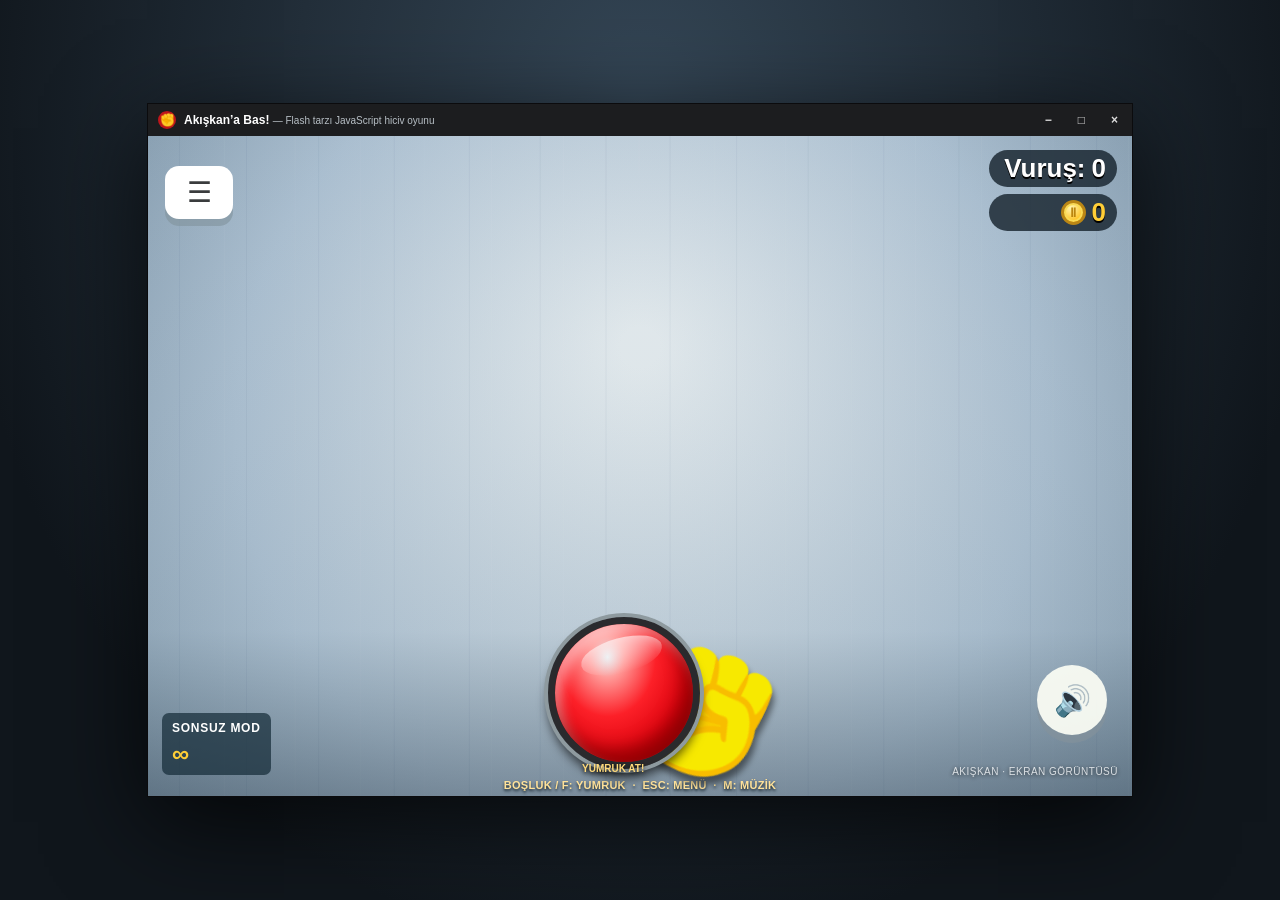
<file: Akiskana_Bas_FlashJS/index.html>
<!doctype html>
<html lang="tr">
<head>
<meta charset="utf-8"><meta name="viewport" content="width=device-width,initial-scale=1">
<meta name="theme-color" content="#111b24">
<title>Akışkan’a Bas! — Flash tarzı JS yumruk oyunu</title>
<link rel="stylesheet" href="style.css">
</head>
<body>
<div class="app-window" id="app">
  <div class="title-bar"><span class="title-icon">✊</span><span>Akışkan’a Bas! <small>— Flash tarzı JavaScript hiciv oyunu</small></span><div class="window-glyph" aria-hidden="true">− &nbsp; □ &nbsp; ×</div></div>
  <main class="game" id="game" aria-label="Akışkan’a Bas oyunu">
    <canvas id="scene" aria-hidden="true"></canvas>
    <button id="hit-area" aria-label="Yumruk atmak için hedefe tıkla" title="Hedefe tıkla"></button>
    <button class="menu-trigger" id="menu-trigger" aria-label="Menüyü aç" aria-expanded="false">☰</button>
    <div class="stats" aria-live="polite">
      <div class="stat"><span>Vuruş:</span> <strong id="hits">0</strong></div>
      <div class="stat coin-stat"><span class="coin-badge">Ⅱ</span><strong id="coins">0</strong></div>
      <div class="combo" id="combo" aria-live="off">SERI x1</div>
    </div>
    <div class="bottom-ui">
      <div class="time-block" id="time-block">SONSUZ MOD <span id="timer">∞</span></div>
      <div class="big-button-wrap"><div class="hand-decoration" aria-hidden="true">✊</div><button id="punch-button" class="punch-button" aria-label="Yumruk at"></button><span class="button-text">YUMRUK AT!</span></div>
      <button id="sound-button" class="sound-button" aria-label="Sesi kapat" title="Ses aç/kapat">🔊</button>
    </div>
    <p class="shortcut">BOŞLUK / F: YUMRUK &nbsp;·&nbsp; ESC: MENÜ &nbsp;·&nbsp; M: MÜZİK</p>
    <div class="shade" id="shade" hidden></div>
    <aside id="menu" class="menu" hidden aria-label="Oyun menüsü">
      <div class="menu-top"><h2>OYUN MENÜSÜ</h2><button id="close-menu" class="x" aria-label="Menüyü kapat">×</button></div>
      <p>Flash oyunlarının görünümü; Canvas üzerinden gerçek zamanlı JavaScript animasyonu.</p>
      <h3>OYUN MODU</h3><div class="choices" id="mode-choices"><button class="active" data-mode="0">Sonsuz</button><button data-mode="30">30 sn</button><button data-mode="60">60 sn</button></div>
      <h3>ANİMASYON</h3><div class="choices" id="effects-choices"><button class="active" data-motion="full">Tam</button><button data-motion="lite">Hafif</button></div>
      <h3>SES / MÜZİK</h3><div class="choices"><button id="menu-sound">Ses: Açık</button><button id="menu-music">Müzik: Kapalı</button></div>
      <h3>GÖRSEL</h3><label class="file-upload">Resim seç<input id="photo-file" type="file" accept="image/*"></label>
      <p class="source">Varsayılan görsel, sağladığınız ekran görüntüsünden hazırlanmıştır. İnternet gerekmez. Dilerseniz kendi görselinizi seçebilirsiniz.</p>
      <button class="wide primary" id="resume">OYUNA DÖN</button><button class="wide secondary" id="restart">YENİ OYUN</button>
      <p class="source">Her vuruş +10, beşli seride +50 bonus. Rekor tarayıcıda saklanır.</p>
    </aside>
    <div class="end-overlay" id="end-overlay" hidden><h2>SÜRE BİTTİ</h2><p id="end-result">0 VURUŞ</p><button id="play-again">TEKRAR OYNA</button></div>
    <div id="photo-status" class="photo-status">GÖRSEL YÜKLENİYOR...</div>
  </main>
</div>
<script src="game.js"></script>
</body>
</html>
</file>
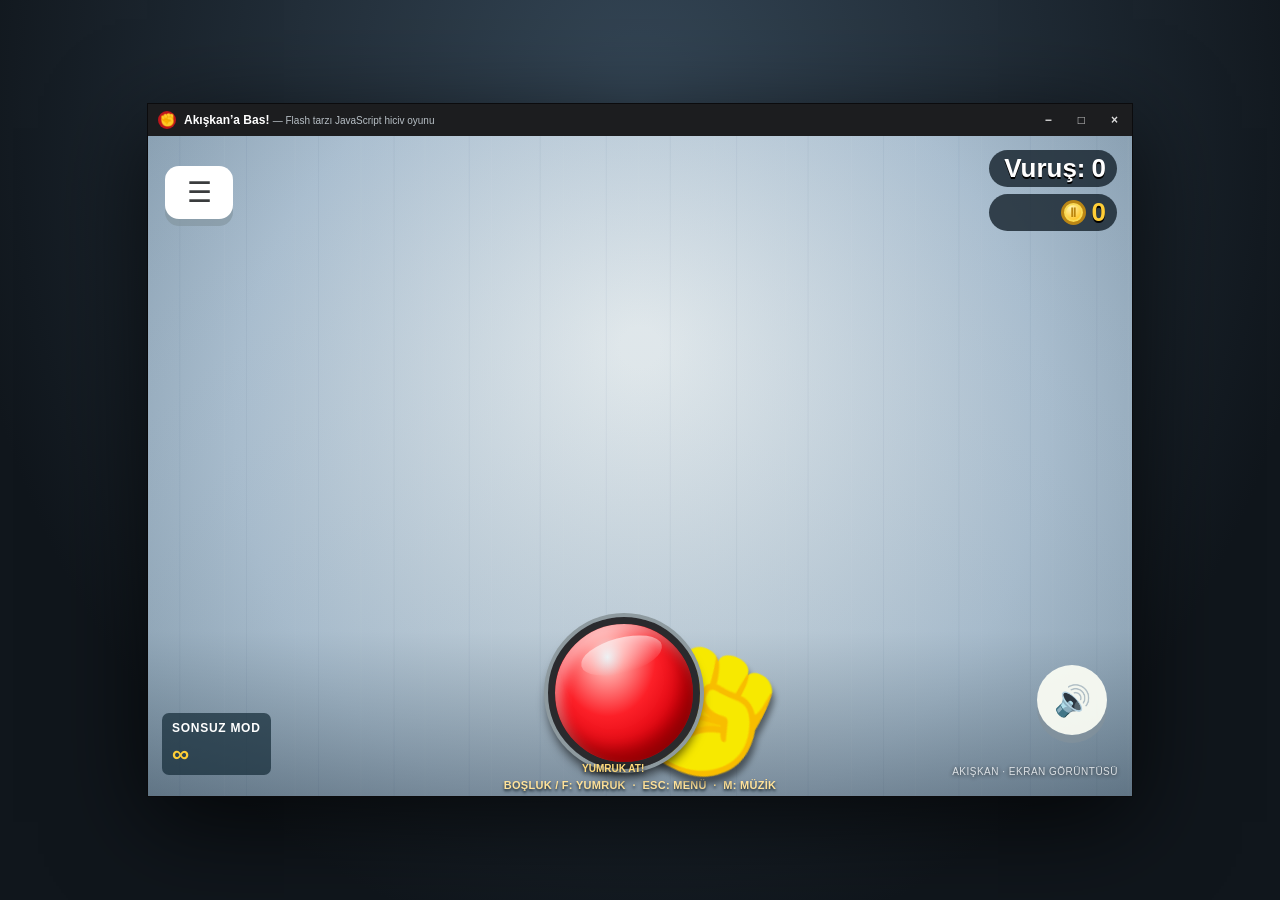
<file: Akiskana_Bas_FlashJS_Tek_Dosya.html>
<!doctype html>
<html lang="tr">
<head>
<meta charset="utf-8"><meta name="viewport" content="width=device-width,initial-scale=1">
<meta name="theme-color" content="#111b24">
<title>Akışkan’a Bas! — Flash tarzı JS yumruk oyunu</title>
<style>
:root{color-scheme:dark;--gold:#ffce37;--shadow:#0a1118; font-family:Arial,Helvetica,sans-serif}
*{box-sizing:border-box}html,body{margin:0;min-height:100%;background:#10161c;color:#fff}
body{display:flex;min-height:100vh;align-items:center;justify-content:center;padding:16px;background:radial-gradient(ellipse at 50% 12%,#344656,#10161c 76%)}
button{cursor:pointer;font:inherit}button:focus-visible,a:focus-visible,label:focus-within{outline:3px solid #ffe676;outline-offset:3px}
.app-window{width:min(986px,100%);overflow:hidden;border:1px solid #0b0b0d;box-shadow:0 25px 90px #000b;background:#080a0f}
.title-bar{height:32px;background:#1c1d1f;display:flex;align-items:center;gap:8px;padding:0 10px;font-size:12px;font-weight:700;user-select:none}.title-icon{display:grid;place-items:center;background:#bf161b;width:18px;height:18px;border-radius:50%;font-size:12px}.title-bar small{font-weight:400;color:#b7bfc5}.window-glyph{margin-left:auto;color:#ddd;letter-spacing:4px}
.game{height:min(660px,calc(100svh - 64px));min-height:430px;position:relative;overflow:hidden;background:#b6c6d1;isolation:isolate;touch-action:manipulation}
#scene{width:100%;height:100%;position:absolute;inset:0;display:block;z-index:0}
#hit-area{position:absolute;inset:0;z-index:1;cursor:crosshair;background:transparent;border:0;touch-action:manipulation}
.menu-trigger{position:absolute;z-index:8;top:30px;left:17px;width:68px;height:53px;background:#fff;border:0;border-radius:14px;color:#3a3c3d;font-size:28px;box-shadow:0 7px #81939d9c}.menu-trigger:active{transform:translateY(4px);box-shadow:0 3px #81939d9c}
.stats{position:absolute;z-index:6;right:15px;top:14px;display:flex;flex-direction:column;align-items:end;gap:7px;pointer-events:none}
.stat{min-width:128px;display:flex;align-items:center;justify-content:flex-end;gap:6px;border-radius:30px;background:#13202acb;padding:3px 11px 3px 13px;min-height:36px;font:900 26px Impact,'Arial Black',sans-serif;text-shadow:0 2px #000;white-space:nowrap}
.coin-badge{width:25px;height:25px;border:3px solid #ba8615;background:radial-gradient(circle at 35% 25%,#fff6b1,#ffbe16 78%);box-shadow:inset 0 0 0 2px #f9db56;display:grid;place-items:center;border-radius:50%;font:800 13px Arial;color:#bb850e;text-shadow:none}.coin-stat strong{color:var(--gold)}
.combo{font:900 18px Impact,'Arial Black',sans-serif;background:#131e26b0;border-radius:15px;padding:3px 11px;color:#f3e6aa;opacity:0;transform:scale(.85);transition:opacity .16s,transform .16s}.combo.visible{opacity:1;transform:scale(1)}
.bottom-ui{position:absolute;z-index:6;inset:auto 0 18px;min-height:156px;display:flex;align-items:flex-end;justify-content:space-between;pointer-events:none}
.time-block{margin:0 0 3px 14px;padding:7px 10px;border-radius:7px;background:#152b37b5;font:700 12px Arial;letter-spacing:.06em;max-width:160px;line-height:1.4}.time-block span{display:block;color:var(--gold);font:900 24px Impact,Arial;margin-top:3px}
.big-button-wrap{position:absolute;left:50%;bottom:6px;transform:translateX(-50%);width:240px;height:160px;pointer-events:none}
.hand-decoration{position:absolute;z-index:0;right:-18px;bottom:-9px;width:155px;height:140px;display:grid;place-items:center;font-size:116px;filter:sepia(1) saturate(6) hue-rotate(2deg) drop-shadow(5px 6px 3px #0007);transform:rotate(26deg)}
.punch-button{pointer-events:auto;position:absolute;z-index:2;left:28px;bottom:3px;width:152px;height:152px;border:7px solid #2a2a2d;border-radius:50%;box-shadow:0 0 0 4px #8e9a9f,0 9px 11px #000a,inset -10px -13px 16px #720000a0,inset 6px 8px 12px #fff7;background:radial-gradient(ellipse at 38% 24%,#ffffffab 0,#ff9997 14%,#fc2028 40%,#db000b 70%,#790006 100%);transition:transform .07s}
.punch-button:before{content:'';position:absolute;left:18%;top:10%;width:60%;height:25%;background:linear-gradient(#fff9,#fff0);border-radius:50%;transform:rotate(-15deg)}
.punch-button.pressed,.punch-button:active{transform:scale(.94) translateY(5px)}.button-text{position:absolute;z-index:3;left:62px;bottom:-2px;font-size:10px;font-weight:900;color:#ffda7b;text-shadow:0 2px 4px #000;white-space:nowrap}
.sound-button{pointer-events:auto;position:absolute;right:25px;bottom:43px;width:70px;height:70px;border:0;border-radius:50%;background:#fafcf4f0;box-shadow:0 8px 0 #85939ba6;font-size:30px}.shortcut{position:absolute;z-index:5;left:0;right:0;bottom:0;margin:0;text-align:center;padding:0 4px 5px;color:#ffe29a;font-size:11px;letter-spacing:.025em;font-weight:800;text-shadow:0 2px 3px #12202a;pointer-events:none}
.shade{position:absolute;inset:0;background:#0c16249a;z-index:10}.menu{position:absolute;left:17px;top:100px;max-height:calc(100% - 113px);overflow-y:auto;width:303px;max-width:calc(100vw - 34px);padding:20px;color:#1d2d36;background:#f5f9fbf7;box-shadow:0 12px 42px #000a;border-radius:16px;z-index:12}.menu-top{display:flex;justify-content:space-between;align-items:center}.menu h2{font-size:21px;margin:0 0 6px}.menu .x{font-size:28px;border:0;background:transparent;color:#1d303c}.menu p{font-size:12px;line-height:1.35;color:#4c5e67;margin:7px 0 10px}.menu h3{font-size:11px;letter-spacing:.06em;margin:15px 0 7px;padding-top:13px;border-top:1px solid #d6e0e6;color:#566772}
.choices{display:flex;gap:6px}.choices button{flex:1;font-size:12px;color:#273a44;font-weight:700;border:1px solid #bfcbd0;background:#e9f0f2;padding:10px 4px;border-radius:7px}.choices button.active{background:#ffcf52;border-color:#edbc37}
.file-upload{border:1px dashed #a5b7bf;background:#edf3f5;color:#253c4a;display:block;text-align:center;border-radius:7px;font-size:12px;font-weight:700;padding:11px;cursor:pointer}.file-upload input{display:none}.menu .source{font-size:10px;color:#71818b}.menu a{color:#176083}.wide{width:100%;padding:12px 8px;border-radius:8px;font-size:12px;font-weight:900;margin-top:7px}.wide.primary{background:#1e3544;color:white;border:0}.wide.secondary{background:#e5ebef;color:#2a4657;border:1px solid #cbd8dd}
.end-overlay{position:absolute;z-index:9;left:50%;top:50%;transform:translate(-50%,-50%);background:#14202ce8;box-shadow:0 15px 55px #0009;border:2px solid #fcce47;border-radius:22px;padding:24px 35px;text-align:center;white-space:nowrap}.end-overlay h2{margin:0;font-size:29px}.end-overlay p{color:#ffcd36;font:900 26px Impact,Arial}.end-overlay button{border:0;padding:13px 24px;border-radius:9px;background:#efbf2c;color:#1b2830;font-weight:900}.photo-status{position:absolute;bottom:19px;right:14px;z-index:3;color:white;text-shadow:0 1px 4px #111;font-size:10px;opacity:.75;pointer-events:none;letter-spacing:.05em}
[hidden]{display:none!important}
@media(max-width:600px){body{padding:0}.app-window{height:100dvh;border:0}.game{height:calc(100dvh - 32px);min-height:350px}.title-bar small{display:none}.menu-trigger{top:16px;left:12px;width:56px;height:48px}.stats{top:11px;right:10px}.stat{min-height:31px;font-size:21px;min-width:109px}.bottom-ui{bottom:19px}.big-button-wrap{transform:translateX(-50%) scale(.77);transform-origin:50% 100%}.sound-button{width:56px;height:56px;right:13px;bottom:45px;font-size:25px}.time-block{margin-left:6px;font-size:10px;max-width:108px}.time-block span{font-size:19px}.menu{top:75px;max-height:calc(100% - 83px)}.photo-status{font-size:8px;bottom:5px}.shortcut{font-size:9px}}
@media(prefers-reduced-motion:reduce){.punch-button,.combo{transition:none}}

</style>
</head>
<body>
<div class="app-window" id="app">
  <div class="title-bar"><span class="title-icon">✊</span><span>Akışkan’a Bas! <small>— Flash tarzı JavaScript hiciv oyunu</small></span><div class="window-glyph" aria-hidden="true">− &nbsp; □ &nbsp; ×</div></div>
  <main class="game" id="game" aria-label="Akışkan’a Bas oyunu">
    <canvas id="scene" aria-hidden="true"></canvas>
    <button id="hit-area" aria-label="Yumruk atmak için hedefe tıkla" title="Hedefe tıkla"></button>
    <button class="menu-trigger" id="menu-trigger" aria-label="Menüyü aç" aria-expanded="false">☰</button>
    <div class="stats" aria-live="polite">
      <div class="stat"><span>Vuruş:</span> <strong id="hits">0</strong></div>
      <div class="stat coin-stat"><span class="coin-badge">Ⅱ</span><strong id="coins">0</strong></div>
      <div class="combo" id="combo" aria-live="off">SERI x1</div>
    </div>
    <div class="bottom-ui">
      <div class="time-block" id="time-block">SONSUZ MOD <span id="timer">∞</span></div>
      <div class="big-button-wrap"><div class="hand-decoration" aria-hidden="true">✊</div><button id="punch-button" class="punch-button" aria-label="Yumruk at"></button><span class="button-text">YUMRUK AT!</span></div>
      <button id="sound-button" class="sound-button" aria-label="Sesi kapat" title="Ses aç/kapat">🔊</button>
    </div>
    <p class="shortcut">BOŞLUK / F: YUMRUK &nbsp;·&nbsp; ESC: MENÜ &nbsp;·&nbsp; M: MÜZİK</p>
    <div class="shade" id="shade" hidden></div>
    <aside id="menu" class="menu" hidden aria-label="Oyun menüsü">
      <div class="menu-top"><h2>OYUN MENÜSÜ</h2><button id="close-menu" class="x" aria-label="Menüyü kapat">×</button></div>
      <p>Flash oyunlarının görünümü; Canvas üzerinden gerçek zamanlı JavaScript animasyonu.</p>
      <h3>OYUN MODU</h3><div class="choices" id="mode-choices"><button class="active" data-mode="0">Sonsuz</button><button data-mode="30">30 sn</button><button data-mode="60">60 sn</button></div>
      <h3>ANİMASYON</h3><div class="choices" id="effects-choices"><button class="active" data-motion="full">Tam</button><button data-motion="lite">Hafif</button></div>
      <h3>SES / MÜZİK</h3><div class="choices"><button id="menu-sound">Ses: Açık</button><button id="menu-music">Müzik: Kapalı</button></div>
      <h3>GÖRSEL</h3><label class="file-upload">Resim seç<input id="photo-file" type="file" accept="image/*"></label>
      <p class="source">Varsayılan görsel, sağladığınız ekran görüntüsünden hazırlanmıştır. İnternet gerekmez. Dilerseniz kendi görselinizi seçebilirsiniz.</p>
      <button class="wide primary" id="resume">OYUNA DÖN</button><button class="wide secondary" id="restart">YENİ OYUN</button>
      <p class="source">Her vuruş +10, beşli seride +50 bonus. Rekor tarayıcıda saklanır.</p>
    </aside>
    <div class="end-overlay" id="end-overlay" hidden><h2>SÜRE BİTTİ</h2><p id="end-result">0 VURUŞ</p><button id="play-again">TEKRAR OYNA</button></div>
    <div id="photo-status" class="photo-status">GÖRSEL YÜKLENİYOR...</div>
  </main>
</div>
<script>
/* Akışkan’a Bas — HTML5 Canvas, Web Audio ve JavaScript. Flash tarzı hiciv oyunu. */
(() => {
  'use strict';
  const el = id => document.getElementById(id);
  const game = el('game');
  const canvas = el('scene');
  const ctx = canvas.getContext('2d', {alpha: false});
  const photoStatus = el('photo-status');
  const hitButton = el('punch-button');
  const statHits = el('hits');
  const statCoins = el('coins');
  const statCombo = el('combo');
  const menu = el('menu');
  const shade = el('shade');
  let W = 986, H = 660, pxRatio = 1;
  let hits = 0, coins = 0, best = 0, streak = 0, lastStrike = -Infinity;
  let duration = 0, remaining = 0, running = true, paused = false, showMenu = false, fullMotion = true;
  let soundOn = true, musicOn = false, audio = null, musicHandle = null, step = 0;
  let impactAt = -Infinity, impactSign = 1;
  let activePunches = [], bursts = [], floats = [], lastTick = 0;
  let art = null, photoKind = 'fallback', customObjectUrl = null;
  const storeKey = 'akiskana-bas-js-v1';
  try { const s = JSON.parse(localStorage.getItem(storeKey) || '{}'); hits = Math.max(0, +s.hits || 0); coins = Math.max(0, +s.coins || 0); best = Math.max(0, +s.best || 0); }
  catch (_) { /* localStorage devre dışıysa oyunu yine aç */ }
  function save() { try { localStorage.setItem(storeKey, JSON.stringify({hits, coins, best})); } catch (_) {} }
  function loadImage(url, kind) {
    const img = new Image();
    img.decoding = 'async';
    img.onload = () => {
      art = img; photoKind = kind;
      photoStatus.textContent = kind === 'custom' ? 'SEÇİLEN GÖRSEL' : 'AKIŞKAN · EKRAN GÖRÜNTÜSÜ';
    };
    img.onerror = () => { photoStatus.textContent = 'GÖRSEL YÜKLENEMEDİ'; };
    img.src = url;
  }
  loadImage('[data-uri]', 'fallback');
  function resize() {
    const r = game.getBoundingClientRect();
    W = Math.max(200, r.width); H = Math.max(300, r.height);
    pxRatio = Math.min(window.devicePixelRatio || 1, 2);
    canvas.width = Math.round(W * pxRatio);
    canvas.height = Math.round(H * pxRatio);
    ctx.setTransform(pxRatio, 0, 0, pxRatio, 0, 0);
  }
  window.addEventListener('resize', resize, {passive: true});
  resize();
  function hud() {
    statHits.textContent = hits.toLocaleString('tr-TR');
    statCoins.textContent = coins.toLocaleString('tr-TR');
    statCombo.textContent = `SERİ x${streak}`;
    statCombo.classList.toggle('visible', streak > 1 && performance.now() - lastStrike < 1500);
    el('timer').textContent = duration ? String(Math.ceil(remaining)) + ' sn' : '∞';
    el('time-block').firstChild.textContent = duration ? duration + ' SANİYE MODU ' : 'SONSUZ MOD ';
    el('sound-button').textContent = soundOn ? '🔊' : '🔇';
    el('sound-button').setAttribute('aria-label', soundOn ? 'Sesi kapat' : 'Sesi aç');
    el('menu-sound').textContent = soundOn ? 'Ses: Açık' : 'Ses: Kapalı';
    el('menu-music').textContent = musicOn ? 'Müzik: Açık' : 'Müzik: Kapalı';
  }
  function audioContext() {
    try {
      const AudioContextClass = window.AudioContext || window.webkitAudioContext;
      if (!AudioContextClass) return null;
      if (!audio) audio = new AudioContextClass();
      if (audio.state === 'suspended') audio.resume();
      return audio;
    } catch (_) { return null; }
  }
  function osc(freq, seconds = .10, volume = .09) {
    const a = audioContext(); if (!a) return;
    const o = a.createOscillator(), gain = a.createGain(), t = a.currentTime;
    o.type = 'triangle'; o.frequency.setValueAtTime(freq, t); o.frequency.exponentialRampToValueAtTime(Math.max(35, freq * .28), t + seconds);
    gain.gain.setValueAtTime(volume, t); gain.gain.exponentialRampToValueAtTime(.0001, t + seconds);
    o.connect(gain).connect(a.destination); o.start(t); o.stop(t + seconds + .01);
  }
  function smack() {
    if (!soundOn) return;
    const a = audioContext(); if (!a) return;
    const n = Math.round(a.sampleRate * .10), buffer = a.createBuffer(1, n, a.sampleRate), data = buffer.getChannelData(0);
    for (let i = 0; i < n; i++) data[i] = (Math.random() * 2 - 1) * Math.pow(1 - i / n, 3);
    const noise = a.createBufferSource(), low = a.createBiquadFilter(), g = a.createGain();
    noise.buffer = buffer; low.type = 'lowpass'; low.frequency.value = 750; g.gain.value = .21;
    noise.connect(low).connect(g).connect(a.destination); noise.start();
    osc(110, .13, .15);
  }
  function stopMusic() { if (musicHandle) clearInterval(musicHandle); musicHandle = null; }
  function music() {
    stopMusic(); if (!musicOn || paused || showMenu || !running) return;
    const melody = [164.81, 196, 220, 246.94, 220, 196, 146.83, 164.81];
    musicHandle = setInterval(() => { if (soundOn && musicOn && !paused && running && !showMenu) osc(melody[step++ % melody.length], .20, .017); }, 320);
  }
  function setMenu(open) {
    showMenu = !!open; menu.hidden = !open; shade.hidden = !open; el('menu-trigger').setAttribute('aria-expanded', String(open));
    if (open) { paused = true; stopMusic(); }
    else { paused = false; lastTick = performance.now(); music(); }
  }
  function changeMode(seconds) {
    duration = seconds; remaining = seconds; running = true; hits = 0; coins = 0; streak = 0;
    activePunches = []; bursts = []; floats = [];
    el('end-overlay').hidden = true;
    document.querySelectorAll('[data-mode]').forEach(b => b.classList.toggle('active', +b.dataset.mode === seconds));
    save(); hud(); setMenu(false);
  }
  const clamp = (v, low = 0, high = 1) => Math.max(low, Math.min(high, v));
  const easeOut = t => 1 - Math.pow(1 - t, 3);
  const easeIn = t => t * t * t;
  function hit() {
    if (!running || paused || showMenu) return;
    const now = performance.now();
    streak = now - lastStrike <= 1300 ? streak + 1 : 1;
    lastStrike = now; hits++; coins += 10 + (streak % 5 === 0 ? 50 : 0); best = Math.max(best, hits);
    activePunches.push({start: now, side: hits % 2 ? 1 : -1, affected: false, points: 10 + (streak % 5 === 0 ? 50 : 0)});
    hitButton.classList.add('pressed'); window.setTimeout(() => hitButton.classList.remove('pressed'), 80);
    save(); hud();
  }
  function spawnImpact(p, time) {
    p.affected = true;
    impactAt = time; impactSign = p.side;
    smack();
    for (let i = 0; i < 15; i++) {
      const ang = i / 15 * Math.PI * 2 + Math.random() * .4;
      const vel = (110 + Math.random() * 260) * (fullMotion ? 1 : .45);
      bursts.push({x: W*.51, y: H*.43, vx: Math.cos(ang)*vel, vy: Math.sin(ang)*vel, life: .48 + Math.random()*.18, max: .60, radius: 2 + Math.random()*5, color: i%4?'#ffd63e':'#ffffff'});
    }
    floats.push({text:'+' + p.points, x:W*.54 + p.side*18, y:H*.37, born:time});
    floats.push({text: streak%5===0?'SÜPER!':'PAT!', x:W*.46, y:H*.32, born:time, big:true});
  }
  function roundRect(x,y,w,h,r) {ctx.beginPath();ctx.roundRect(x,y,w,h,r);}
  function drawBackground(t) {
    const gradient = ctx.createRadialGradient(W*.50, H*.32, 20, W*.50, H*.55, Math.max(W,H)*.80);
    gradient.addColorStop(0, '#e9f0f3'); gradient.addColorStop(.5, '#b0c4d5'); gradient.addColorStop(1, '#6b8497');
    ctx.fillStyle = gradient; ctx.fillRect(0,0,W,H);
    ctx.save();ctx.globalAlpha = .045;
    for (let x = 0; x < W; x+= 35) {ctx.fillStyle = x%70===0 ? '#fff' : '#163e58';ctx.fillRect(x + Math.sin(t*.0001+x)*7,0,1,H)}
    ctx.restore();
  }
  function drawPortrait(t) {
    if (!art) return;
    const i = art;
    const timeSince = Math.max(0, t - impactAt);
    let recoil = t >= impactAt ? Math.exp(-timeSince/220) * Math.sin(timeSince/70 * Math.PI) : 0;
    if (!fullMotion) recoil *= .35;
    const breath = Math.sin(t/800) * 1.2;
    const direction = impactSign || 1;
    ctx.save();
    ctx.translate(W*.5 + recoil * direction * 28, H*.56 + recoil * 13 + breath);
    ctx.rotate(recoil*direction*.065);
    ctx.scale(1+Math.abs(recoil)*.018,1-Math.abs(recoil)*.009);
    ctx.translate(-W*.5, -H*.56);
    let dw, dh, dx, dy;
    dw = Math.min(W*.95, H*1.36); dh = dw * i.naturalHeight/i.naturalWidth;
    dx = (W-dw)/2; dy = H*.015;
    // Çok küçük gecikmeli yatay görüntü bantları: vuruş anında başın esnemesi.
    const n = 44; const sy = i.naturalHeight/n; const stripH = dh/n;
    for (let k=0; k<n; k++) {
      const normalized = (k+.5)/n;
      const headFactor = Math.sin(Math.PI * clamp((normalized-.02)/.70));
      const warp = fullMotion ? recoil*direction*20*headFactor*Math.sin(normalized*14) : 0;
      ctx.drawImage(i, 0, k*sy, i.naturalWidth, sy+1, dx + warp, dy + k*stripH, dw, stripH+1);
    }
    ctx.restore();
    const fade = ctx.createLinearGradient(0,0,0,H);
    fade.addColorStop(0,'#152c4409');fade.addColorStop(.75,'#152b3510');fade.addColorStop(1,'#05152355');
    ctx.fillStyle=fade; ctx.fillRect(0,0,W,H);
    // Ani ışık parlaması, yumruğun çarptığı tek kare civarı.
    const fadeFlash = t >= impactAt ? Math.max(0, 1 - (t-impactAt)/110) : 0;
    if (fadeFlash && fullMotion) { ctx.globalAlpha = fadeFlash*.16;ctx.fillStyle='#fff9b5';ctx.fillRect(0,0,W,H);ctx.globalAlpha=1; }
  }
  function drawKnockbackLines(t) {
    const delta=t-impactAt;if(!fullMotion||delta<0||delta>220)return;
    const progress=delta/220;ctx.save();ctx.globalAlpha=(1-progress)*.60;ctx.strokeStyle='#fff7ba';ctx.lineWidth=5;
    for(let i=0;i<9;i++){const a = (i/9)*Math.PI*2;const cx=W*.50+Math.cos(a)*50,cy=H*.43+Math.sin(a)*55;
      ctx.beginPath();ctx.moveTo(cx+Math.cos(a)*30*progress,cy+Math.sin(a)*30*progress);
      ctx.lineTo(cx+Math.cos(a)*(80+50*progress),cy+Math.sin(a)*(80+50*progress));ctx.stroke();}
    ctx.restore();
  }
  function drawGlove(cx,cy,scale,side) {
    ctx.save();ctx.translate(cx,cy);ctx.rotate(side*.16);ctx.scale(scale,scale);
    // Kol, elin aşağısından uzanır.
    const arm = ctx.createLinearGradient(-35,55,50,210);
    arm.addColorStop(0,'#f3bd31');arm.addColorStop(1,'#a96d15');
    ctx.fillStyle=arm;ctx.strokeStyle='#66370e';ctx.lineWidth=5;
    roundRect(-32,26,64,160,16);ctx.fill();ctx.stroke();
    ctx.fillStyle='#222f3b';roundRect(-40,102,80,120,11);ctx.fill();
    // Dört ayrı boğumlu ve yüksek ışıklı yumruk.
    const fist = ctx.createRadialGradient(-28,-31,10,0,18,95);
    fist.addColorStop(0,'#ffe88c');fist.addColorStop(.34,'#ffcf42');fist.addColorStop(.78,'#de8d18');fist.addColorStop(1,'#9d5e0d');
    ctx.fillStyle=fist;ctx.strokeStyle='#8e5d19';ctx.lineWidth=4;
    roundRect(-63,-71,126,120,38);ctx.fill();ctx.stroke();
    for(let j=0;j<4;j++){
      ctx.fillStyle=j===0?'#ffdc59':'#ffd04a';roundRect(-56+j*29,-73,34,55,14);ctx.fill();ctx.stroke();
    }
    ctx.fillStyle='#f4b132';roundRect(-67,-3,49,58,20);ctx.fill();ctx.stroke();
    ctx.strokeStyle='#b57415';ctx.lineWidth=3;
    for(let j=0;j<3;j++){ctx.beginPath();ctx.moveTo(-27+j*29,-20);ctx.lineTo(-24+j*29,0);ctx.stroke();}
    ctx.restore();
  }
  function drawPunches(t) {
    activePunches = activePunches.filter(p => t-p.start<680);
    for (const p of activePunches) {
      const age = t-p.start, progress=clamp(age/600);
      if (age>=175 && !p.affected) spawnImpact(p,t);
      let travel;
      if(progress<.31)travel=easeOut(progress/.31);
      else if(progress<.38)travel=1;
      else travel=1-easeIn((progress-.38)/.62);
      const startX=W*(p.side>0?.70:.30),startY=H+155;
      const goalX=W*(.5+p.side*.045),goalY=H*.44;
      const x=startX+(goalX-startX)*travel, y=startY+(goalY-startY)*travel;
      const zoom=(.55 + travel*1.0) * (Math.min(W/986,H/660)*.30 + .70);
      if (progress<.34) {
        ctx.save();ctx.strokeStyle='#fff8ac';ctx.globalAlpha=.26*travel;ctx.lineWidth=5*zoom;
        for(let s=0;s<4;s++){ctx.beginPath();ctx.moveTo(x+p.side*(30+s*22),y+90+s*18);ctx.lineTo(x+p.side*(85+s*24),y+150+s*20);ctx.stroke()};ctx.restore();
      }
      drawGlove(x,y,zoom,p.side);
    }
  }
  function drawParticles(t,dt) {
    ctx.save();
    bursts=bursts.filter(p=>p.life>0);
    for(const p of bursts){p.life-=dt;p.x+=p.vx*dt;p.y+=p.vy*dt;p.vy+=180*dt;
      ctx.globalAlpha=clamp(p.life/p.max);ctx.fillStyle=p.color;ctx.beginPath();ctx.arc(p.x,p.y,p.radius,0,Math.PI*2);ctx.fill();}
    ctx.restore();
    floats=floats.filter(p=>t-p.born<800);
    for(const p of floats){const age=(t-p.born)/800;
      ctx.save();ctx.globalAlpha=(1-age)*clamp(age*8);ctx.translate(p.x,p.y-age*86);
      const scale=(p.big?1.5:1.0)*(1+Math.sin(Math.PI*age)*.25);
      ctx.scale(scale,scale);ctx.rotate(Math.sin(age*8)*.035);
      ctx.textAlign='center';ctx.textBaseline='middle';ctx.lineJoin='round';ctx.font='900 43px Impact, Arial Black, sans-serif';
      ctx.strokeStyle='#613b0c';ctx.lineWidth=6;ctx.strokeText(p.text,0,0);
      ctx.fillStyle='#ffd735';ctx.fillText(p.text,0,0);ctx.restore();}
  }
  function frame(t) {
    const dt = lastTick ? clamp((t-lastTick)/1000,0,.055) : 0;
    lastTick=t;
    if (duration && running && !paused && !showMenu) {
      remaining=Math.max(0,remaining-dt);
      if (remaining===0) {
        running=false; stopMusic();el('end-result').textContent=hits.toLocaleString('tr-TR')+' VURUŞ · '+coins.toLocaleString('tr-TR')+' PARA';el('end-overlay').hidden=false;
      }
    }
    if (streak>1 && t-lastStrike>1500){streak=0;statCombo.classList.remove('visible');}
    ctx.setTransform(pxRatio,0,0,pxRatio,0,0);
    drawBackground(t); drawPortrait(t);drawKnockbackLines(t);drawPunches(t);drawParticles(t,dt);hud();
    requestAnimationFrame(frame);
  }
  el('hit-area').addEventListener('pointerdown', ev => {if (ev.isPrimary) hit();});
  hitButton.addEventListener('pointerdown', ev => { ev.preventDefault(); hit(); });
  // Eski tarayıcılarda pointer olayı yoksa click yedeği.
  if (!('PointerEvent' in window)) {
    el('hit-area').addEventListener('click',hit);
    hitButton.addEventListener('click',hit);
  }
  el('menu-trigger').addEventListener('click',()=>setMenu(!showMenu));
  el('close-menu').addEventListener('click',()=>setMenu(false));
  el('resume').addEventListener('click',()=>setMenu(false));
  shade.addEventListener('click',()=>setMenu(false));
  el('restart').addEventListener('click',()=>changeMode(duration));
  el('play-again').addEventListener('click',()=>changeMode(duration));
  document.querySelectorAll('[data-mode]').forEach(b=>b.addEventListener('click',()=>changeMode(Number(b.dataset.mode))));
  document.querySelectorAll('[data-motion]').forEach(b=>b.addEventListener('click',()=>{fullMotion=b.dataset.motion==='full'; document.querySelectorAll('[data-motion]').forEach(n=>n.classList.toggle('active',n===b));}));
  const changeSound=()=>{soundOn=!soundOn;hud();if (soundOn)osc(220,.1,.06);};
  el('sound-button').addEventListener('click',changeSound);
  el('menu-sound').addEventListener('click',changeSound);
  const changeMusic=()=>{musicOn=!musicOn;music();hud();};
  el('menu-music').addEventListener('click',changeMusic);
  el('photo-file').addEventListener('change',ev=>{const file=ev.target.files?.[0];if(!file||!file.type.startsWith('image/'))return;
    if(customObjectUrl)URL.revokeObjectURL(customObjectUrl);customObjectUrl=URL.createObjectURL(file);
    loadImage(customObjectUrl,'custom');setMenu(false);
  });
  document.addEventListener('keydown',ev=>{
    if (ev.code==='Escape'){ ev.preventDefault();setMenu(!showMenu);return;}
    if (ev.code==='KeyM' && !ev.repeat){changeMusic();return;}
    if ((ev.code==='Space'||ev.code==='KeyF') && !ev.repeat && !showMenu && !['INPUT','TEXTAREA'].includes(document.activeElement?.tagName)) {
      if(ev.code==='Space' && document.activeElement?.tagName==='BUTTON' && document.activeElement!==hitButton){return;}
      ev.preventDefault();hit();
    }
  });
  document.addEventListener('visibilitychange',()=>{if(document.hidden){paused=true;stopMusic();}else if(!showMenu){paused=false;lastTick=performance.now();music();}});
  hud(); requestAnimationFrame(frame);
})();

</script>
</body>
</html>
</file>
<file: Akiskana_Bas_FlashJS/style.css>
:root{color-scheme:dark;--gold:#ffce37;--shadow:#0a1118; font-family:Arial,Helvetica,sans-serif}
*{box-sizing:border-box}html,body{margin:0;min-height:100%;background:#10161c;color:#fff}
body{display:flex;min-height:100vh;align-items:center;justify-content:center;padding:16px;background:radial-gradient(ellipse at 50% 12%,#344656,#10161c 76%)}
button{cursor:pointer;font:inherit}button:focus-visible,a:focus-visible,label:focus-within{outline:3px solid #ffe676;outline-offset:3px}
.app-window{width:min(986px,100%);overflow:hidden;border:1px solid #0b0b0d;box-shadow:0 25px 90px #000b;background:#080a0f}
.title-bar{height:32px;background:#1c1d1f;display:flex;align-items:center;gap:8px;padding:0 10px;font-size:12px;font-weight:700;user-select:none}.title-icon{display:grid;place-items:center;background:#bf161b;width:18px;height:18px;border-radius:50%;font-size:12px}.title-bar small{font-weight:400;color:#b7bfc5}.window-glyph{margin-left:auto;color:#ddd;letter-spacing:4px}
.game{height:min(660px,calc(100svh - 64px));min-height:430px;position:relative;overflow:hidden;background:#b6c6d1;isolation:isolate;touch-action:manipulation}
#scene{width:100%;height:100%;position:absolute;inset:0;display:block;z-index:0}
#hit-area{position:absolute;inset:0;z-index:1;cursor:crosshair;background:transparent;border:0;touch-action:manipulation}
.menu-trigger{position:absolute;z-index:8;top:30px;left:17px;width:68px;height:53px;background:#fff;border:0;border-radius:14px;color:#3a3c3d;font-size:28px;box-shadow:0 7px #81939d9c}.menu-trigger:active{transform:translateY(4px);box-shadow:0 3px #81939d9c}
.stats{position:absolute;z-index:6;right:15px;top:14px;display:flex;flex-direction:column;align-items:end;gap:7px;pointer-events:none}
.stat{min-width:128px;display:flex;align-items:center;justify-content:flex-end;gap:6px;border-radius:30px;background:#13202acb;padding:3px 11px 3px 13px;min-height:36px;font:900 26px Impact,'Arial Black',sans-serif;text-shadow:0 2px #000;white-space:nowrap}
.coin-badge{width:25px;height:25px;border:3px solid #ba8615;background:radial-gradient(circle at 35% 25%,#fff6b1,#ffbe16 78%);box-shadow:inset 0 0 0 2px #f9db56;display:grid;place-items:center;border-radius:50%;font:800 13px Arial;color:#bb850e;text-shadow:none}.coin-stat strong{color:var(--gold)}
.combo{font:900 18px Impact,'Arial Black',sans-serif;background:#131e26b0;border-radius:15px;padding:3px 11px;color:#f3e6aa;opacity:0;transform:scale(.85);transition:opacity .16s,transform .16s}.combo.visible{opacity:1;transform:scale(1)}
.bottom-ui{position:absolute;z-index:6;inset:auto 0 18px;min-height:156px;display:flex;align-items:flex-end;justify-content:space-between;pointer-events:none}
.time-block{margin:0 0 3px 14px;padding:7px 10px;border-radius:7px;background:#152b37b5;font:700 12px Arial;letter-spacing:.06em;max-width:160px;line-height:1.4}.time-block span{display:block;color:var(--gold);font:900 24px Impact,Arial;margin-top:3px}
.big-button-wrap{position:absolute;left:50%;bottom:6px;transform:translateX(-50%);width:240px;height:160px;pointer-events:none}
.hand-decoration{position:absolute;z-index:0;right:-18px;bottom:-9px;width:155px;height:140px;display:grid;place-items:center;font-size:116px;filter:sepia(1) saturate(6) hue-rotate(2deg) drop-shadow(5px 6px 3px #0007);transform:rotate(26deg)}
.punch-button{pointer-events:auto;position:absolute;z-index:2;left:28px;bottom:3px;width:152px;height:152px;border:7px solid #2a2a2d;border-radius:50%;box-shadow:0 0 0 4px #8e9a9f,0 9px 11px #000a,inset -10px -13px 16px #720000a0,inset 6px 8px 12px #fff7;background:radial-gradient(ellipse at 38% 24%,#ffffffab 0,#ff9997 14%,#fc2028 40%,#db000b 70%,#790006 100%);transition:transform .07s}
.punch-button:before{content:'';position:absolute;left:18%;top:10%;width:60%;height:25%;background:linear-gradient(#fff9,#fff0);border-radius:50%;transform:rotate(-15deg)}
.punch-button.pressed,.punch-button:active{transform:scale(.94) translateY(5px)}.button-text{position:absolute;z-index:3;left:62px;bottom:-2px;font-size:10px;font-weight:900;color:#ffda7b;text-shadow:0 2px 4px #000;white-space:nowrap}
.sound-button{pointer-events:auto;position:absolute;right:25px;bottom:43px;width:70px;height:70px;border:0;border-radius:50%;background:#fafcf4f0;box-shadow:0 8px 0 #85939ba6;font-size:30px}.shortcut{position:absolute;z-index:5;left:0;right:0;bottom:0;margin:0;text-align:center;padding:0 4px 5px;color:#ffe29a;font-size:11px;letter-spacing:.025em;font-weight:800;text-shadow:0 2px 3px #12202a;pointer-events:none}
.shade{position:absolute;inset:0;background:#0c16249a;z-index:10}.menu{position:absolute;left:17px;top:100px;max-height:calc(100% - 113px);overflow-y:auto;width:303px;max-width:calc(100vw - 34px);padding:20px;color:#1d2d36;background:#f5f9fbf7;box-shadow:0 12px 42px #000a;border-radius:16px;z-index:12}.menu-top{display:flex;justify-content:space-between;align-items:center}.menu h2{font-size:21px;margin:0 0 6px}.menu .x{font-size:28px;border:0;background:transparent;color:#1d303c}.menu p{font-size:12px;line-height:1.35;color:#4c5e67;margin:7px 0 10px}.menu h3{font-size:11px;letter-spacing:.06em;margin:15px 0 7px;padding-top:13px;border-top:1px solid #d6e0e6;color:#566772}
.choices{display:flex;gap:6px}.choices button{flex:1;font-size:12px;color:#273a44;font-weight:700;border:1px solid #bfcbd0;background:#e9f0f2;padding:10px 4px;border-radius:7px}.choices button.active{background:#ffcf52;border-color:#edbc37}
.file-upload{border:1px dashed #a5b7bf;background:#edf3f5;color:#253c4a;display:block;text-align:center;border-radius:7px;font-size:12px;font-weight:700;padding:11px;cursor:pointer}.file-upload input{display:none}.menu .source{font-size:10px;color:#71818b}.menu a{color:#176083}.wide{width:100%;padding:12px 8px;border-radius:8px;font-size:12px;font-weight:900;margin-top:7px}.wide.primary{background:#1e3544;color:white;border:0}.wide.secondary{background:#e5ebef;color:#2a4657;border:1px solid #cbd8dd}
.end-overlay{position:absolute;z-index:9;left:50%;top:50%;transform:translate(-50%,-50%);background:#14202ce8;box-shadow:0 15px 55px #0009;border:2px solid #fcce47;border-radius:22px;padding:24px 35px;text-align:center;white-space:nowrap}.end-overlay h2{margin:0;font-size:29px}.end-overlay p{color:#ffcd36;font:900 26px Impact,Arial}.end-overlay button{border:0;padding:13px 24px;border-radius:9px;background:#efbf2c;color:#1b2830;font-weight:900}.photo-status{position:absolute;bottom:19px;right:14px;z-index:3;color:white;text-shadow:0 1px 4px #111;font-size:10px;opacity:.75;pointer-events:none;letter-spacing:.05em}
[hidden]{display:none!important}
@media(max-width:600px){body{padding:0}.app-window{height:100dvh;border:0}.game{height:calc(100dvh - 32px);min-height:350px}.title-bar small{display:none}.menu-trigger{top:16px;left:12px;width:56px;height:48px}.stats{top:11px;right:10px}.stat{min-height:31px;font-size:21px;min-width:109px}.bottom-ui{bottom:19px}.big-button-wrap{transform:translateX(-50%) scale(.77);transform-origin:50% 100%}.sound-button{width:56px;height:56px;right:13px;bottom:45px;font-size:25px}.time-block{margin-left:6px;font-size:10px;max-width:108px}.time-block span{font-size:19px}.menu{top:75px;max-height:calc(100% - 83px)}.photo-status{font-size:8px;bottom:5px}.shortcut{font-size:9px}}
@media(prefers-reduced-motion:reduce){.punch-button,.combo{transition:none}}
</file>
